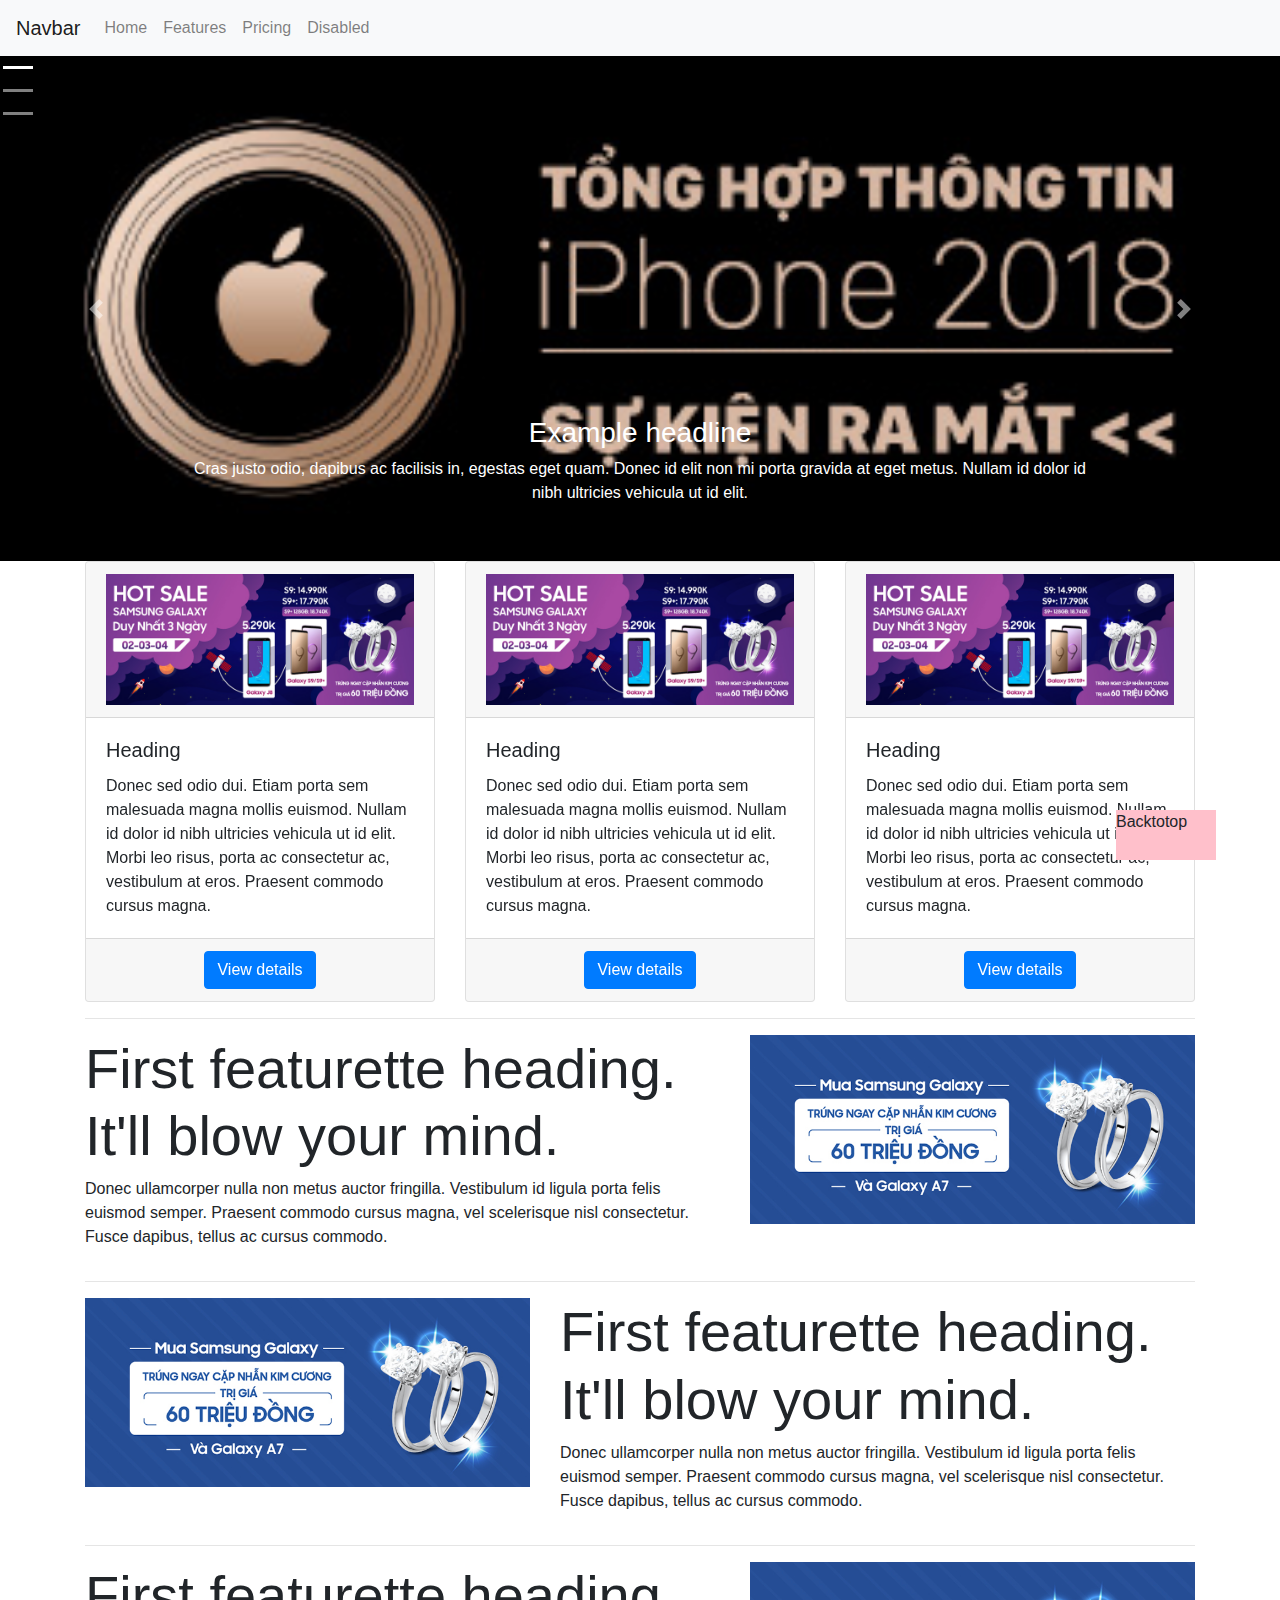
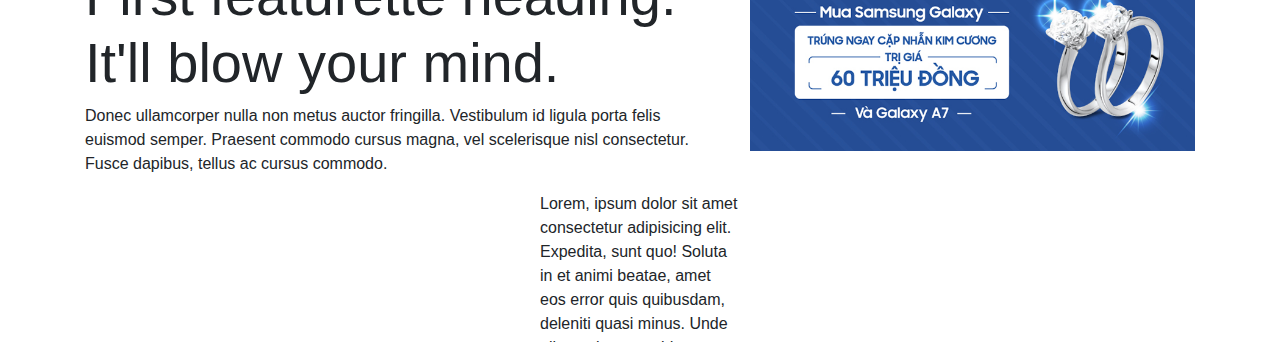
<file: index.html>
<!DOCTYPE html>
<html>
<head>
	<meta charset="utf-8" />
	<meta http-equiv="X-UA-Compatible" content="IE=edge" />
	<meta name="viewport" content="width=device-width, initial-scale=1.0" />
	<title>vidu</title>
	<link
	rel="stylesheet"
	href="https://stackpath.bootstrapcdn.com/bootstrap/4.3.1/css/bootstrap.min.css"integrity="sha384-ggOyR0iXCbMQv3Xipma34MD+dH/1fQ784/j6cY/iJTQUOhcWr7x9JvoRxT2MZw1T"crossorigin="anonymous"
	/>
	
	<script src="jquery-3.3.1.min.js"></script>
	<script
	src="https://cdnjs.cloudflare.com/ajax/libs/popper.js/1.14.7/umd/popper.min.js"  integrity="sha384-UO2eT0CpHqdSJQ6hJty5KVphtPhzWj9WO1clHTMGa3JDZwrnQq4sF86dIHNDz0W1"crossorigin="anonymous"></script>
	<script
	src="https://stackpath.bootstrapcdn.com/bootstrap/4.3.1/js/bootstrap.min.js"  integrity="sha384-JjSmVgyd0p3pXB1rRibZUAYoIIy6OrQ6VrjIEaFf/nJGzIxFDsf4x0xIM+B07jRM"crossorigin="anonymous"></script>
	<script type="text/javascript" src="js/scrips.js"></script>
	<link rel="stylesheet" type="text/css" href="css/style.css" />
</head>
<body>
	<nav class="navbar navbar-expand-lg navbar-light bg-light">
		<a class="navbar-brand" href="#">Navbar</a>
		<button class="navbar-toggler" type="button" data-toggle="collapse" data-target="#navbarNavAltMarkup" aria-controls="navbarNavAltMarkup" aria-expanded="false" aria-label="Toggle navigation">
			<span class="navbar-toggler-icon"></span>
		</button>
		<div class="collapse navbar-collapse" id="navbarNavAltMarkup">
			<div class="navbar-nav">
				<a class="nav-item nav-link" href="#">Home <span class="sr-only">(current)</span></a>
				<a class="nav-item nav-link" href="#">Features</a>
				<a class="nav-item nav-link" href="#">Pricing</a>
				<a class="nav-item nav-link" href="#" tabindex="-1" aria-disabled="true">Disabled</a>
			</div>
		</div>
	</nav>
	<!-- hết menu -->
	<!-- slide -->
	<div id="carouselId" class="carousel slide" data-ride="carousel">
		<ol class="carousel-indicators changeol">
			<li data-target="#carouselId" data-slide-to="0" class="active"></li>
			<li data-target="#carouselId" data-slide-to="1"></li>
			<li data-target="#carouselId" data-slide-to="2"></li>
		</ol>
		<div class="carousel-inner" role="listbox">
			<div class="carousel-item active">
				<img src="images/banner-5.png" alt="First slide" width="100%">
				<div class="carousel-caption d-none d-md-block">
					<h3>Example headline</h3>
					<p>Cras justo odio, dapibus ac facilisis in, egestas eget quam. Donec id elit non mi porta gravida at eget metus. Nullam id dolor id nibh ultricies vehicula ut id elit.</p>
				</div>
			</div>
			<div class="carousel-item">
				<img src="images/banner-1.png" alt="Second slide" width="100%">
				<div class="carousel-caption d-none d-md-block">
					<h3>Example headline</h3>
					<p>Cras justo odio, dapibus ac facilisis in, egestas eget quam. Donec id elit non mi porta gravida at eget metus. Nullam id dolor id nibh ultricies vehicula ut id elit.</p>
				</div>
			</div>
			<div class="carousel-item">
				<img src="images/banner-5.png" alt="Third slide" width="100%">
				<div class="carousel-caption d-none d-md-block">
					<h3 class="text-right">Example headline</h3>
					<p class="text-right">Cras justo odio, dapibus ac facilisis in, egestas eget quam. Donec id elit non mi porta gravida at eget metus. Nullam id dolor id nibh ultricies vehicula ut id elit.</p>
				</div>
			</div>
		</div>
		<a class="carousel-control-prev" href="#carouselId" role="button" data-slide="prev">
			<span class="carousel-control-prev-icon" aria-hidden="true"></span>
			<span class="sr-only">Previous</span>
		</a>
		<a class="carousel-control-next" href="#carouselId" role="button" data-slide="next">
			<span class="carousel-control-next-icon" aria-hidden="true"></span>
			<span class="sr-only">Next</span>
		</a>
	</div>
	<!-- end slide -->
	<div class="container">
		<div class="row">
			<div class="col-sm-12 col-md-4">
				<div class="card">
					<div class="card-header">
						<img src="images/slide-1.png" class="img-fluid" alt="">
					</div>
					<div class="card-body">
						<h5 class="card-title">Heading</h5>
						<p class="card-text">Donec sed odio dui. Etiam porta sem malesuada magna mollis euismod. Nullam id dolor id nibh ultricies vehicula ut id elit. Morbi leo risus, porta ac consectetur ac, vestibulum at eros. Praesent commodo cursus magna.</p>
					</div>
					<div class="card-footer text-center">
						<a class="btn btn-primary" href="#" role="button">View details</a>
					</div>
				</div>
			</div>
			<div class="col-sm-12 col-md-4">
				<div class="card">
					<div class="card-header">
						<img src="images/slide-1.png" class="img-fluid" alt="">
					</div>
					<div class="card-body">
						<h5 class="card-title">Heading</h5>
						<p class="card-text">Donec sed odio dui. Etiam porta sem malesuada magna mollis euismod. Nullam id dolor id nibh ultricies vehicula ut id elit. Morbi leo risus, porta ac consectetur ac, vestibulum at eros. Praesent commodo cursus magna.</p>
					</div>
					<div class="card-footer text-center">
						<a class="btn btn-primary" href="#" role="button">View details</a>
					</div>
				</div>
			</div>
			<div class="col-sm-12 col-md-4">
				<div class="card">
					<div class="card-header">
						<img src="images/slide-1.png" class="img-fluid" alt="">
					</div>
					<div class="card-body">
						<h5 class="card-title">Heading</h5>
						<p class="card-text">Donec sed odio dui. Etiam porta sem malesuada magna mollis euismod. Nullam id dolor id nibh ultricies vehicula ut id elit. Morbi leo risus, porta ac consectetur ac, vestibulum at eros. Praesent commodo cursus magna.</p>
					</div>
					<div class="card-footer text-center">
						<a class="btn btn-primary" href="#" role="button">View details</a>
					</div>
				</div>
			</div>
		</div>
		<hr>
		<div class="row">
			<div class="col-sm-12 col-md-7">
				<h1 class="display-4">First featurette heading. It'll blow your mind.</h1>
				<p>Donec ullamcorper nulla non metus auctor fringilla. Vestibulum id ligula porta felis euismod semper. Praesent commodo cursus magna, vel scelerisque nisl consectetur. Fusce dapibus, tellus ac cursus commodo.</p>
			</div>
			<div class="col-sm-12 col-md-5">
					<img src="images/slide-3.png" class="img-fluid" alt="">
			</div>
		</div>
		<hr>
		<div class="row">
				<div class="col-sm-12 col-md-5">
						<img src="images/slide-3.png" class="img-fluid" alt="">
				</div>
				<div class="col-sm-12 col-md-7">
					<h1 class="display-4">First featurette heading. It'll blow your mind.</h1>
					<p>Donec ullamcorper nulla non metus auctor fringilla. Vestibulum id ligula porta felis euismod semper. Praesent commodo cursus magna, vel scelerisque nisl consectetur. Fusce dapibus, tellus ac cursus commodo.</p>

				</div>
			</div>
			<hr>
			<div class="row">
					<div class="col-sm-12 col-md-7">
						<h1 class="display-4">First featurette heading. It'll blow your mind.</h1>
						<p>Donec ullamcorper nulla non metus auctor fringilla. Vestibulum id ligula porta felis euismod semper. Praesent commodo cursus magna, vel scelerisque nisl consectetur. Fusce dapibus, tellus ac cursus commodo.</p>
					</div>
					<div class="col-sm-12 col-md-5">
							<img src="images/slide-3.png" class="img-fluid" alt="">
					</div>
				</div>
	</div>
	<div class="chu">
		Lorem, ipsum dolor sit amet consectetur adipisicing elit. Expedita, sunt quo! Soluta in et animi beatae, amet eos error quis quibusdam, deleniti quasi minus. Unde ullam minus provident eos reiciendis.
	</div>
	<div class="lentop">Backtotop</div>
</body>
</html>
</file>
<file: css/style.css>
*{
	margin: 0;
	padding: 0;
}

ol.carousel-indicators.changeol {
	flex-direction: column;
	margin: unset;
	bottom: unset;

}


.lentop{
	position: fixed;
	top: 90%;
	right: 5%;
	width: 100px;
	height: 50px;
	cursor: pointer;
	background-color: pink;
}



body{
	transition: 2s;
}


.chu{
	width: 200px;
	height: 150px;
	overflow: scroll;
	margin:0 auto;
}
</file>
